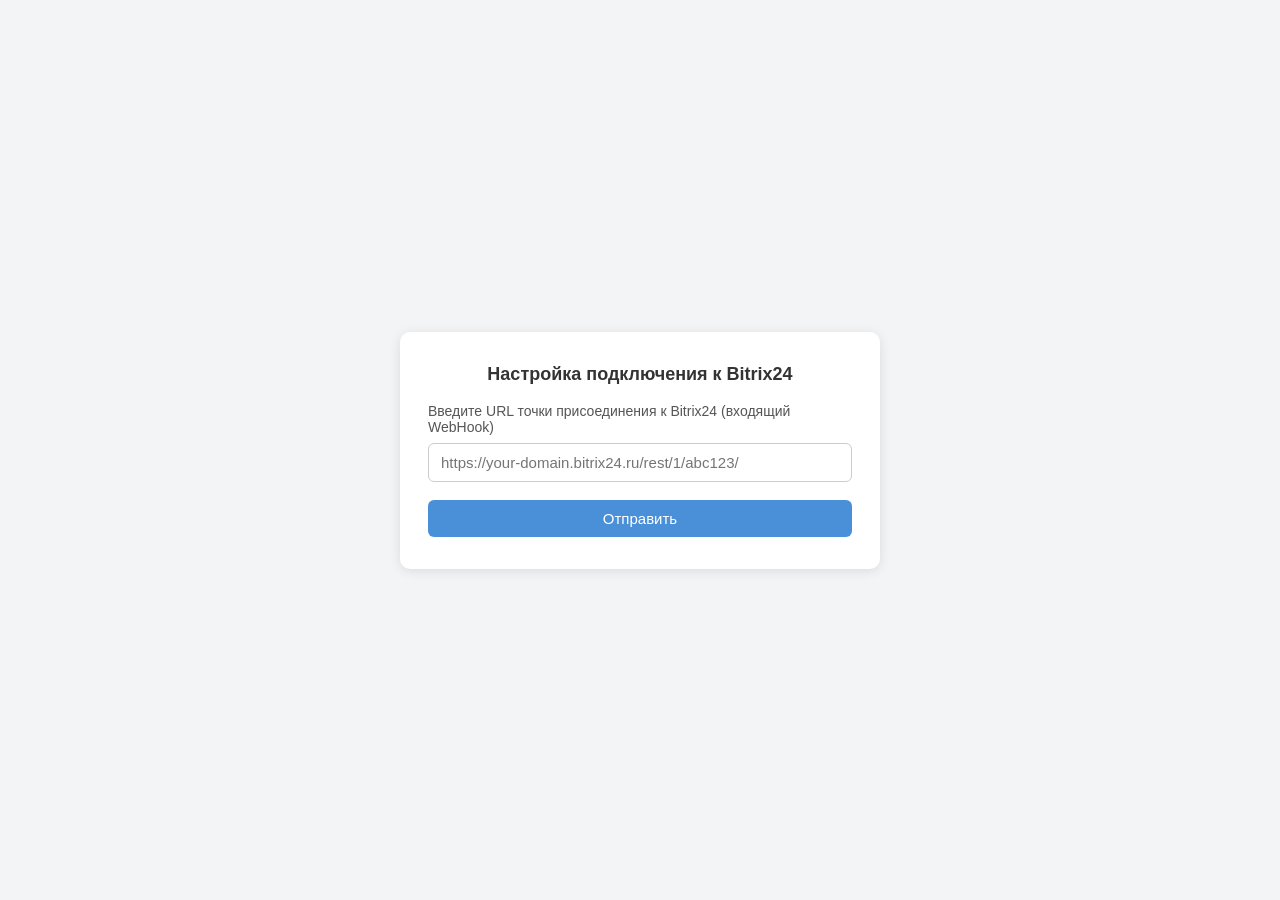
<file: templates/setup.html>
<!DOCTYPE html>
<html lang="ru">
<head>
    <meta charset="UTF-8">
    <meta name="viewport" content="width=device-width, initial-scale=1.0">
    <title>Настройка Bitrix24</title>
    <style>
        * { box-sizing: border-box; margin: 0; padding: 0; }
        body {
            font-family: -apple-system, BlinkMacSystemFont, 'Segoe UI', Roboto, sans-serif;
            background: #f3f4f6;
            display: flex;
            align-items: center;
            justify-content: center;
            min-height: 100vh;
            padding: 16px;
        }
        .setup-card {
            background: #fff;
            border-radius: 10px;
            box-shadow: 0 2px 12px rgba(0,0,0,0.1);
            padding: 32px 28px;
            max-width: 480px;
            width: 100%;
        }
        .setup-card h1 {
            font-size: 18px;
            margin-bottom: 18px;
            text-align: center;
            color: #333;
        }
        .setup-card label {
            display: block;
            font-size: 14px;
            color: #555;
            margin-bottom: 8px;
        }
        .setup-card input[type="text"] {
            width: 100%;
            padding: 10px 12px;
            font-size: 15px;
            border: 1px solid #ccc;
            border-radius: 6px;
            margin-bottom: 18px;
            outline: none;
        }
        .setup-card input[type="text"]:focus {
            border-color: #4a90d9;
        }
        .setup-card button {
            width: 100%;
            padding: 10px;
            font-size: 15px;
            background: #4a90d9;
            color: #fff;
            border: none;
            border-radius: 6px;
            cursor: pointer;
        }
        .setup-card button:hover {
            background: #3a7bc8;
        }
    </style>
</head>
<body>
    <div class="setup-card">
        <h1>Настройка подключения к Bitrix24</h1>
        <label for="webhook-url">Введите URL точки присоединения к Bitrix24 (входящий WebHook)</label>
        <input type="text" id="webhook-url" placeholder="https://your-domain.bitrix24.ru/rest/1/abc123/"
               onkeydown="if(event.key==='Enter') document.getElementById('btn-save').click()">
        <button id="btn-save">Отправить</button>
    </div>
    <script>
        document.getElementById('btn-save').addEventListener('click', () => {
            let url = document.getElementById('webhook-url').value.trim();
            if (!url) return;
            if (!url.endsWith('/')) url += '/';
            const maxAge = 365 * 24 * 60 * 60; // 1 год
            document.cookie = `BITRIX_WEBHOOK=${encodeURI(url)}; path=/; max-age=${maxAge}; SameSite=Lax`;
            window.location.href = '/';
        });
    </script>
</body>
</html>
</file>
